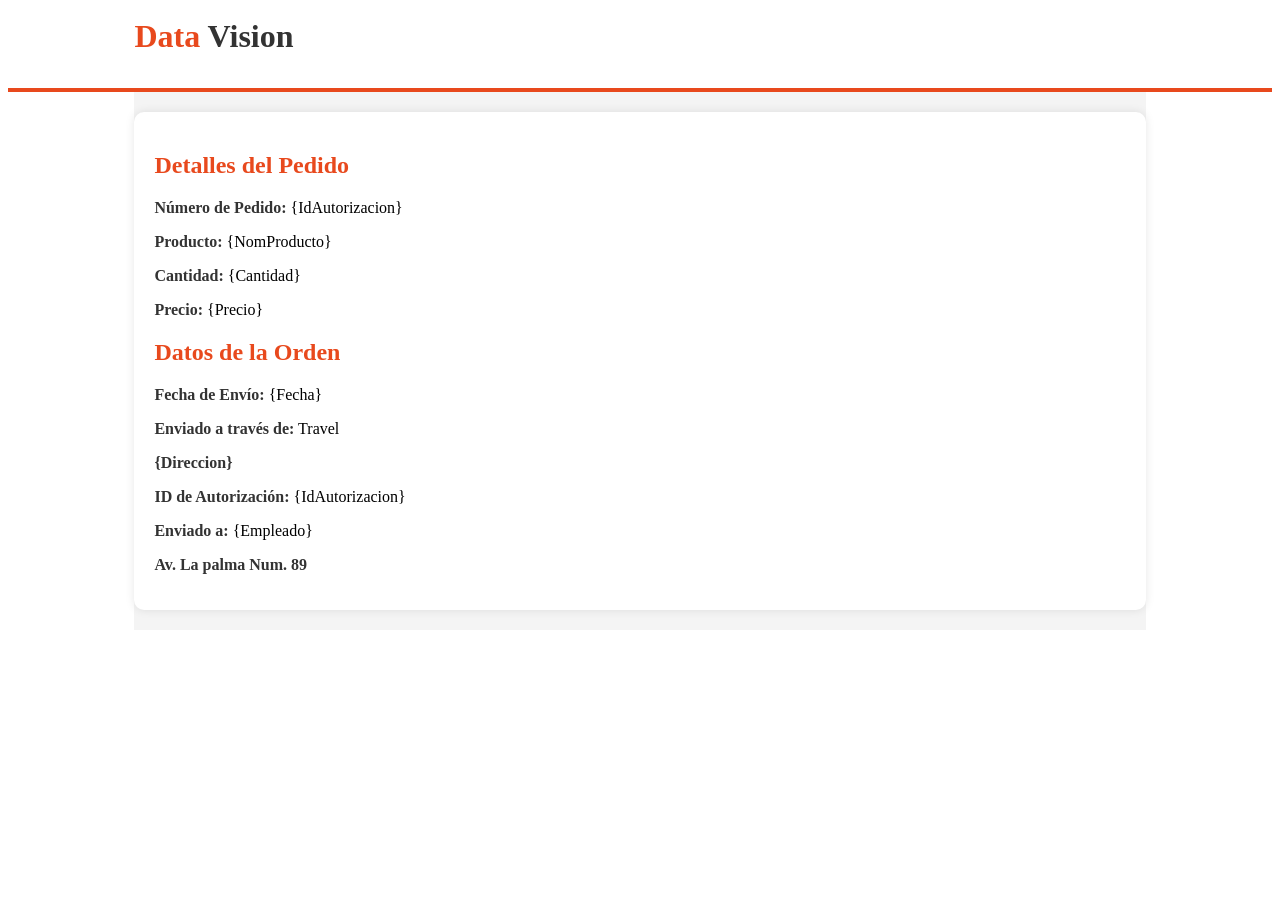
<file: API/Recursos/adjunto.html>
﻿<!DOCTYPE html>
<html lang="en">

<head>
    <meta charset="UTF-8">
    <meta name="viewport" content="width=device-width, initial-scale=1.0">
    <title>Detalles del Pedido</title>
</head>

<body>
    <header style="background: #ffffff; color: #333; padding-top: 10px; min-height: 70px; border-bottom: #e8491d 4px solid;">
        <div style="width: 80%; margin: auto; overflow: hidden;">
            <div id="branding" style="float: left;">
                <h1 style="margin: 0;"><span style="color: #e8491d;">Data</span> Vision</h1>
            </div>
        </div>
    </header>

    <div style="padding: 20px 0; width: 80%; margin: auto; background-color: #f4f4f4;">
        <div style="background: #fff; padding: 20px; border-radius: 10px; box-shadow: 0 0 10px rgba(0, 0, 0, 0.1);">
            <h2 style="color: #e8491d; margin-bottom: 20px;">Detalles del Pedido</h2>
            <p><strong style="color: #333;">Número de Pedido:</strong> {IdAutorizacion}</p>
            <p><strong style="color: #333;">Producto:</strong> {NomProducto}</p>
            <p><strong style="color: #333;">Cantidad:</strong> {Cantidad}</p>
            <p><strong style="color: #333;">Precio:</strong> {Precio}</p>

            <h2 style="color: #e8491d; margin-top: 20px;">Datos de la Orden</h2>
            <p><strong style="color: #333;">Fecha de Envío:</strong> {Fecha}</p>
            <p><strong style="color: #333;">Enviado a través de:</strong> Travel</p>
            <p><strong style="color: #333;">{Direccion}</strong></p>
            <p><strong style="color: #333;">ID de Autorización:</strong> {IdAutorizacion}</p>
            <p><strong style="color: #333;">Enviado a:</strong> {Empleado}</p>
            <p><strong style="color: #333;">Av. La palma Num. 89</strong></p>
        </div>
    </div>
</body>

</html>
</file>
